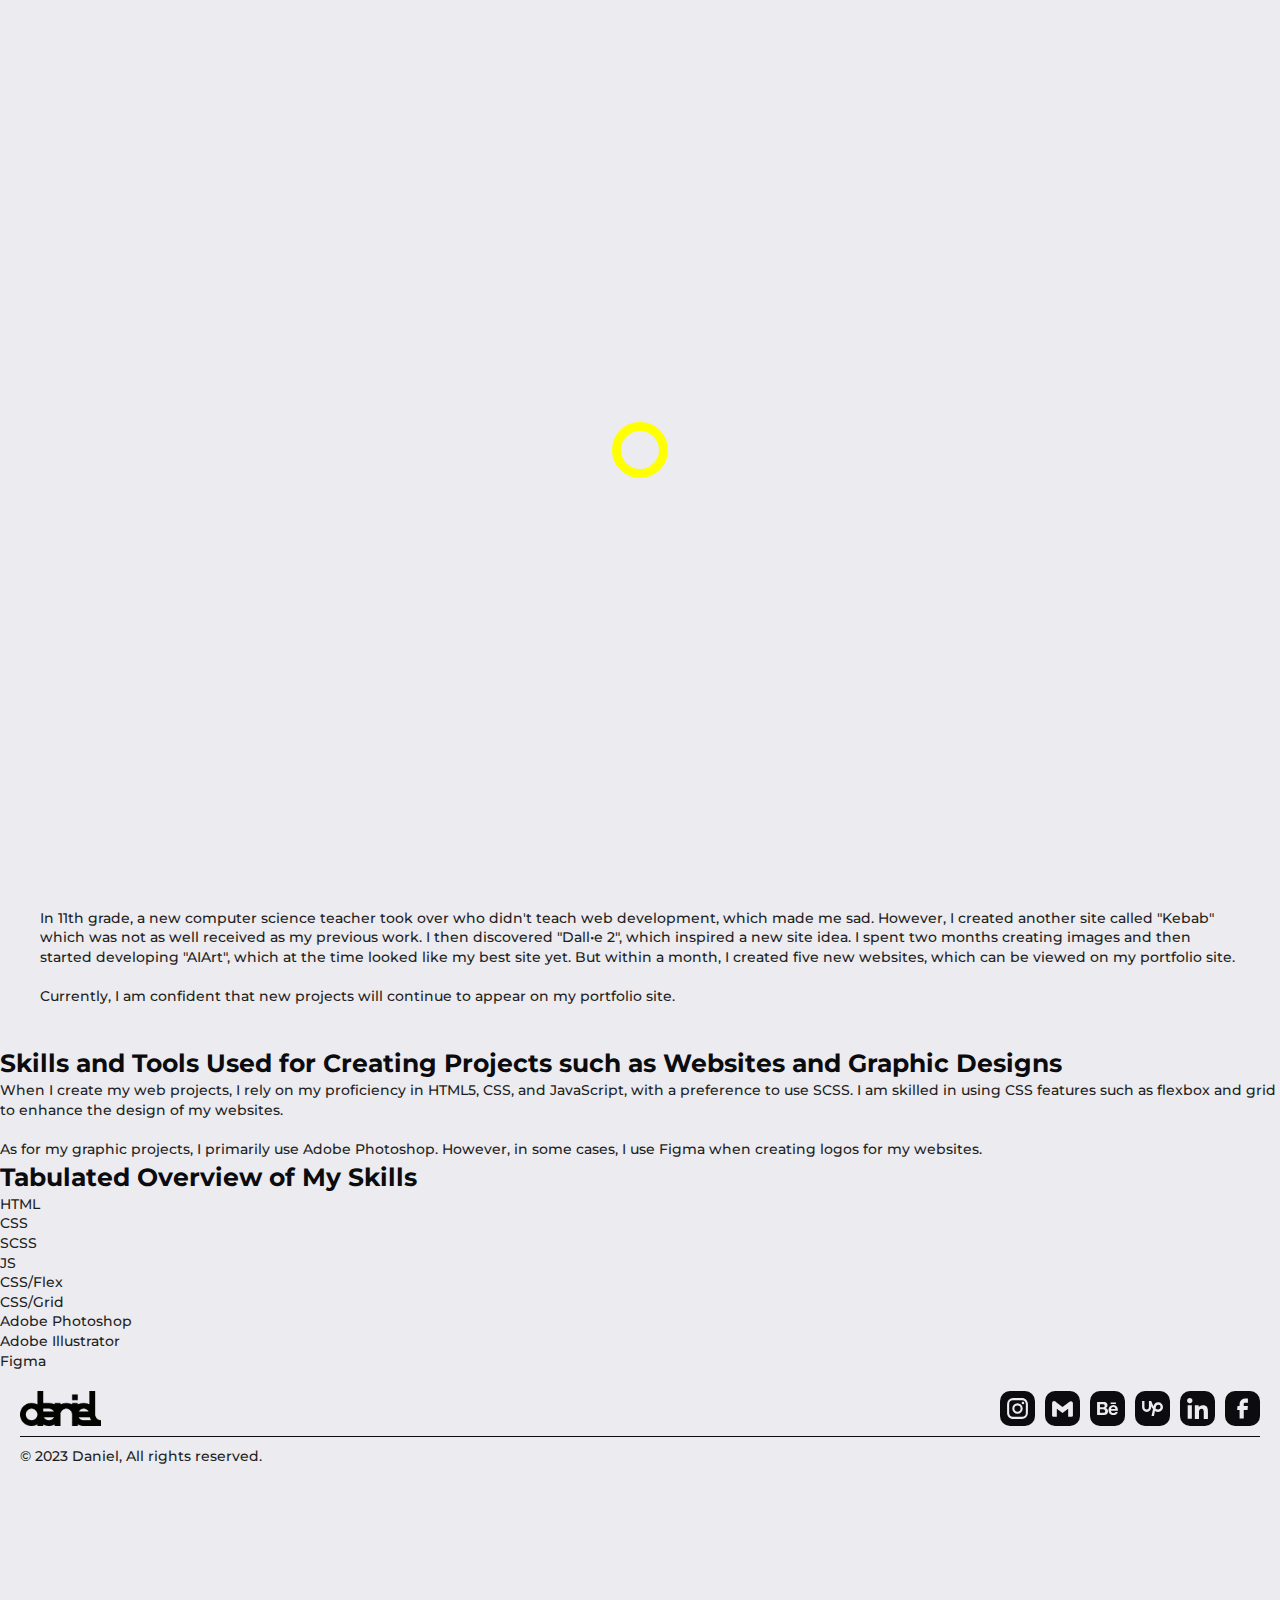
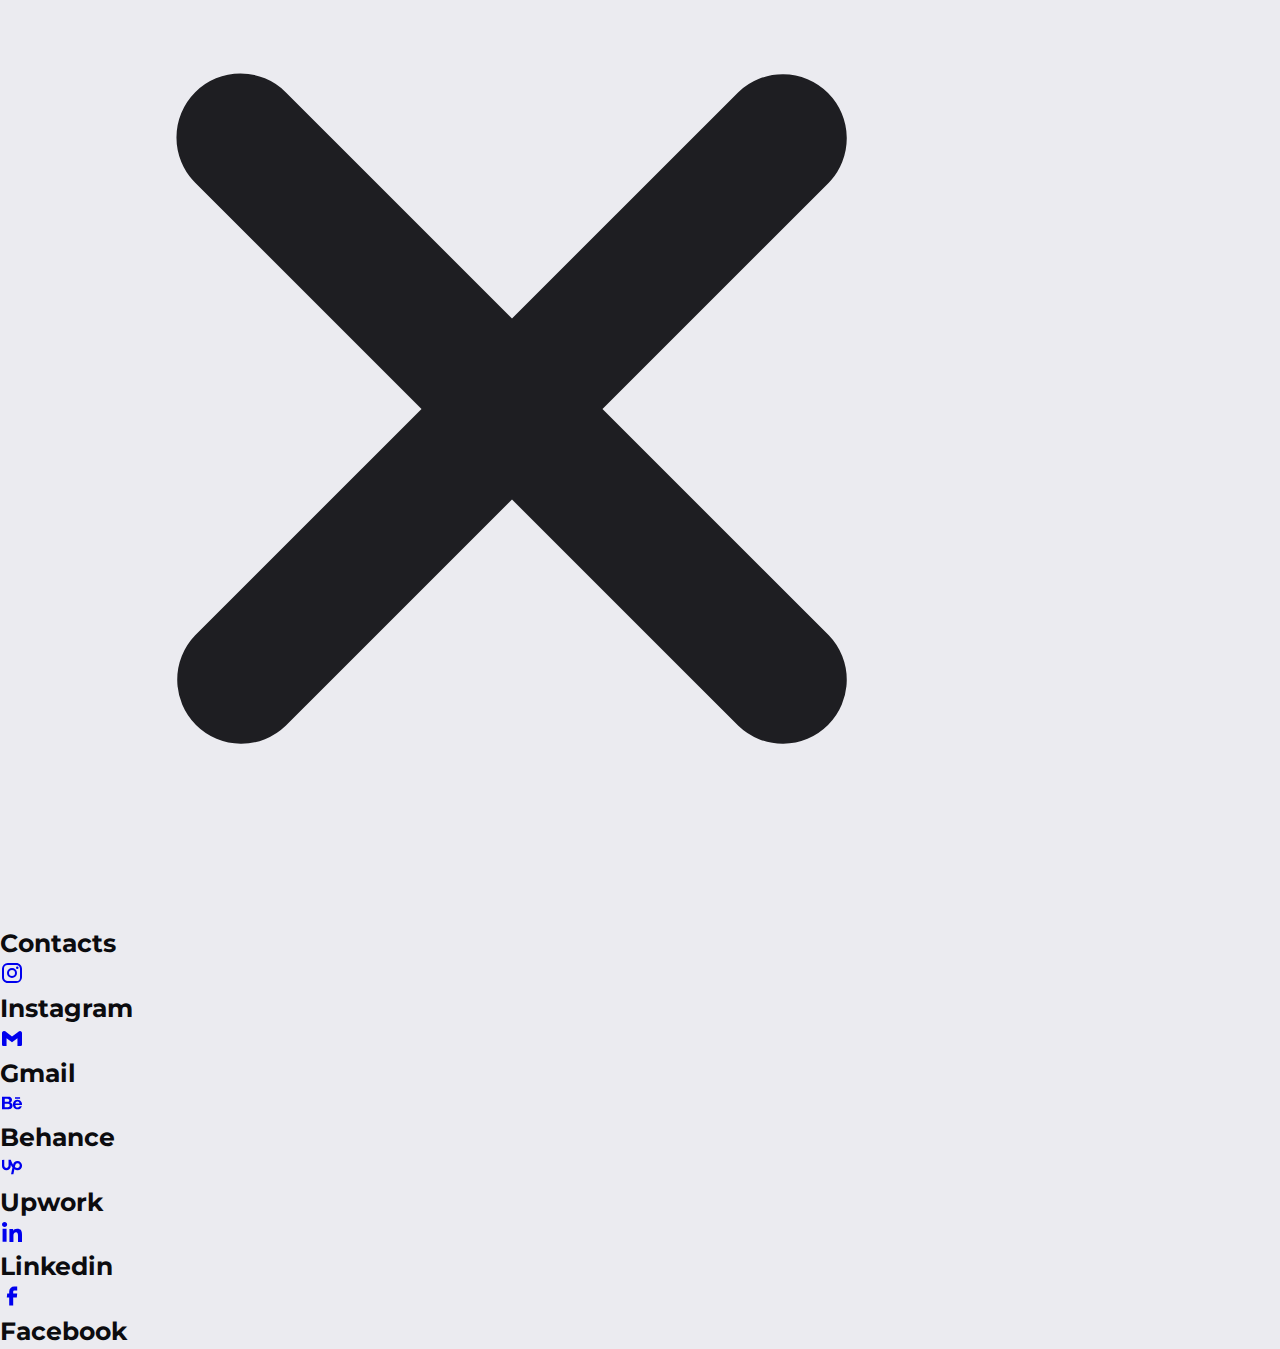
<file: index.html>
<!DOCTYPE html>
<html lang="en">

<head>
   <meta charset="UTF-8">
   <meta http-equiv="X-UA-Compatible" content="IE=edge">
   <!-- adapted -->
   <meta name="viewport" content="width=device-width, initial-scale=1.0, maximum-scale=1.0, user-scalable=no" />
   <!-- logo web site -->
   <link rel="icon" href="img/logos/daniel-mini-logo.png" sizes="any">
   <link rel="icon" href="img/logos/daniel-mini-logo.png" type="img/svg+xml">
   <meta name="theme-color" content="#0c0c0f">
   <meta name="keywords"
      content="art , illustrations , graphic designer , graphic , vintage , web , dev , frontend , portofolio ">
   <meta name="description"
      content="On this site you will find many projects of front end and graphic developer Diacon Daniel. You will also be able to read his story about how he became a front end developer.">
   <meta name="author" content="Diacon Daniel">
   <!-- og -->
   <meta name="og:site_name" content="Daniel's portfolio">
   <meta name="og:type" content="website">
   <meta propert="og:title" content="Daniel's portfolio">
   <meta name="og:description"
      content="On this site you will find many projects of front end and graphic developer Diacon Daniel. You will also be able to read his story about how he became a front end developer.">
   <meta name="og:site_name" content="Daniel's portfolio">
   <meta name="og:type" content="website">
   <meta name="og:image" content="img/logos/first-bg.jpg">
   <meta name="twitter:card" content="summary_large_image">
   <meta name="twitter:title" content="Daniel's portfolio">
   <meta name="twitter:description"
      content="On this site you will find many projects of front end and graphic developer Diacon Daniel. You will also be able to read his story about how he became a front end developer.">
   <meta name="twitter:image:src" content="img/logos/first-bg.jpg">
   <!-- style css -->
   <link rel="stylesheet" href="css/style.css">
   <!-- javascript code -->
   <script defer src="js/script.js"></script>
   <script defer src="js/settings.js"></script>
   <title>Daniel's portfolio</title>
</head>

<body>
   <div class="wrapper">

      <!-- loading page -->
      <div class="loader" id="loader">
         <div class="spinner"></div>
      </div>
      <!--header-->
      <header class="header" id="navbar">
         <div class="container">
            <div class="header__body">
               <div class="header__logo-wrapper">
                  <div class="header__logo">
                     <img src="img/logos/daniel-logo.png" alt="">
                  </div>
               </div>
               <div class="header__menu menu">
                  <!-- burger  -->
                  <button type="button" id="burger" class="menu__burger">
                     <svg class="menu__burger-icon menu__burger-icon-one" xmlns="http://www.w3.org/2000/svg" width="16"
                        height="16" viewBox="0 0 16 16">
                        <path fill="none" stroke="currentColor" stroke-linecap="round" stroke-linejoin="round"
                           stroke-width="1.5" d="M2.75 12.25h10.5m-10.5-4h10.5m-10.5-4h10.5" />
                     </svg>
                     <svg class="menu__burger-icon menu__burger-icon-two" xmlns="http://www.w3.org/2000/svg" width="24"
                        height="24" viewBox="0 0 24 24">
                        <path fill="currentColor"
                           d="M18.3 5.71a.996.996 0 0 0-1.41 0L12 10.59L7.11 5.7A.996.996 0 1 0 5.7 7.11L10.59 12L5.7 16.89a.996.996 0 1 0 1.41 1.41L12 13.41l4.89 4.89a.996.996 0 1 0 1.41-1.41L13.41 12l4.89-4.89c.38-.38.38-1.02 0-1.4z" />
                     </svg>
                  </button>
                  <!-- navigation -->
                  <nav class="menu__body" id="menu">
                     <ul class="menu__list">
                        <li class="menu__item">
                           <a href="index.html" class="menu__link">Home</a>
                        </li>
                        <li class="menu__item">
                           <a href="#about" class="menu__link">About Me</a>
                        </li>
                        <li class="menu__item">
                           <button class="menu__link btn">Contacts</button>
                        </li>
                        <li class="menu__item sub-menu" id="submenu">
                           <p class="menu__link sub-menu__btn" id="dropdown">
                              Portofolio
                              <svg class="sub-menu__arrow" xmlns="http://www.w3.org/2000/svg" width="24" height="24"
                                 viewBox="0 0 24 24">
                                 <path fill="currentColor"
                                    d="M11.7 15.3q-.475.475-1.087.213T10 14.575v-5.15q0-.675.613-.938T11.7 8.7l2.6 2.6q.15.15.225.325T14.6 12q0 .2-.075.375t-.225.325l-2.6 2.6Z" />
                              </svg>
                           </p>
                           <ul class="sub-menu__list" id="dropdownMenu">
                              <li class="sub-menu__item">
                                 <a href="graphic-design.html" class="sub-menu__link">Graphic Design Projects</a>
                              </li>
                              <li class="sub-menu__item">
                                 <a href="web-projects.html" class="sub-menu__link">Web Development Projects</a>
                              </li>
                           </ul>
                        </li>
                     </ul>
                  </nav>
                  <!-- settings page -->
                  <button id="dark-mode-toggle" class="menu__mode">
                     <svg class="menu__dark-icon menu__dark-icon-two" xmlns="http://www.w3.org/2000/svg" width="24"
                        height="24" viewBox="0 0 256 256">
                        <path fill="currentColor"
                           d="M235.54 150.21a104.84 104.84 0 0 1-37 52.91A104 104 0 0 1 32 120a103.09 103.09 0 0 1 20.88-62.52a104.84 104.84 0 0 1 52.91-37a8 8 0 0 1 10 10a88.08 88.08 0 0 0 109.8 109.8a8 8 0 0 1 10 10Z" />
                     </svg>
                     <svg class="menu__dark-icon menu__dark-icon-one" xmlns="http://www.w3.org/2000/svg" width="24"
                        height="24" viewBox="0 0 256 256">
                        <path fill="currentColor"
                           d="M120 40v-8a8 8 0 0 1 16 0v8a8 8 0 0 1-16 0Zm8 24a64 64 0 1 0 64 64a64.07 64.07 0 0 0-64-64Zm-69.66 5.66a8 8 0 0 0 11.32-11.32l-8-8a8 8 0 0 0-11.32 11.32Zm0 116.68l-8 8a8 8 0 0 0 11.32 11.32l8-8a8 8 0 0 0-11.32-11.32ZM192 72a8 8 0 0 0 5.66-2.34l8-8a8 8 0 0 0-11.32-11.32l-8 8A8 8 0 0 0 192 72Zm5.66 114.34a8 8 0 0 0-11.32 11.32l8 8a8 8 0 0 0 11.32-11.32ZM40 120h-8a8 8 0 0 0 0 16h8a8 8 0 0 0 0-16Zm88 88a8 8 0 0 0-8 8v8a8 8 0 0 0 16 0v-8a8 8 0 0 0-8-8Zm96-88h-8a8 8 0 0 0 0 16h8a8 8 0 0 0 0-16Z" />
                     </svg>
                  </button>
               </div>
            </div>
         </div>
      </header>


      <!--main-->

      <main class="main">
         <section class="about" id="about">
            <div class="container">
               <div class="about__body">
                  <h1 class="about__title title">Hi, I'm Daniel and I'm a front-end developer and graphic designer.</h1>
                  <p class="about__me text">
                     This website is created to share my experience as a web developer and the projects I have
                     developed. Here you can find details about how I became a web developer and see my portfolio of
                     projects. In addition, on the site you can find information about the technologies and tools that
                     i used to develop these projects. If you have any questions or need help developing your personal
                     website, feel free to <span class="about__span btn">contact me</span>.
                  </p>
                  <a href="#story" class="about__my-story">My story</a>
               </div>
            </div>
         </section>

         <article class="article" id="story">
            <div class="container">
               <div class="article__body">
                  <div class="article__title main-title title">My story how I became a Frontend Developer</div>
                  <div class="article__text">
                     At the end of 9th grade, when I was 16, I went on vacation and started thinking about my future
                     career
                     aspirations. I always wanted to be an engineer, an interior designer or an electrician, but none of
                     these fields interested me. In the summer of 2020, there was a lot of talk about programming, so I
                     decided to give it a try. At the time, I didn't know much about what a programmer does, but after
                     some
                     research, I found that Python was a good language to start with. For a month, I was learning
                     Python.
                     <br>
                     <br>
                     When the new school year started, I started studying website creation in my computer science class.
                     I
                     found this field interesting, but I was unprepared when I had a test. After analyzing the test, I
                     was
                     able to complete it in 30 minutes and was surprised to receive a maximum score. This motivated me
                     to
                     continue learning programming.
                     <br>
                     <br>
                     My computer science teacher changed halfway through the school year and the new teacher was only 19
                     years old. Although he taught well, I felt we were not learning much at a higher level. As the
                     school
                     year came to an end, I decided to dedicate all my free time to programming. However, I eventually
                     experienced emotional exhaustion and decided to take a break.
                     <br>
                     <br>
                     In the middle of the summer, I resumed intensive programming and English studies for the next two
                     months. I created my first website, "WebD", and my computer science teacher was impressed. He
                     suggested that I pursue a career as a front-end developer.
                     <br>
                     <br>
                     In 11th grade, a new computer science teacher took over who didn't teach web development, which
                     made
                     me sad. However, I created another site called "Kebab" which was not as well received as my
                     previous
                     work. I then discovered "Dall•e 2", which inspired a new site idea. I spent two months creating
                     images
                     and then started developing "AIArt", which at the time looked like my best site yet. But within a
                     month, I created five new websites, which can be viewed on my portfolio site.
                     <br>
                     <br>
                     Currently, I am confident that new projects will continue to appear on my portfolio site.
                  </div>
               </div>
            </div>
         </article>

         <article class="skills">
            <div class="container">
               <div class="skills__body">
                  <div class="skills__title title">
                     Skills and Tools Used for Creating Projects such as Websites and Graphic Designs
                  </div>
                  <div class="skills__text">
                     When I create my web projects, I rely on my proficiency in HTML5, CSS, and JavaScript,
                     with a
                     preference to use SCSS. I am skilled in using CSS features such as flexbox and grid to
                     enhance
                     the
                     design of my websites.
                     <br>
                     <br>
                     As for my graphic projects, I primarily use Adobe Photoshop. However, in some cases, I use
                     Figma
                     when
                     creating logos for my websites.
                  </div>
               </div>
            </div>
         </article>
         <section class="skills">
            <div class="container">
               <div class="skills__body">
                  <div class="skills__title title">Tabulated Overview of My Skills</div>
                  <div class="skills__grid">
                     <div class="skills__item">
                        <div class="skills__tool">HTML</div>
                        <div style="--width-progress:70%;" class="skills__progress-bar"></div>
                     </div>
                     <div class="skills__item">
                        <div class="skills__tool">CSS</div>
                        <div style="--width-progress:65%;" class="skills__progress-bar"></div>
                     </div>
                     <div class="skills__item">
                        <div class="skills__tool">SCSS</div>
                        <div style="--width-progress:54%;" class="skills__progress-bar"></div>
                     </div>
                     <div class="skills__item">
                        <div class="skills__tool">JS</div>
                        <div style="--width-progress:10%;" class="skills__progress-bar"></div>
                     </div>
                     <div class="skills__item">
                        <div class="skills__tool">CSS/Flex</div>
                        <div style="--width-progress:90%;" class="skills__progress-bar"></div>
                     </div>
                     <div class="skills__item">
                        <div class="skills__tool">CSS/Grid</div>
                        <div style="--width-progress:70%;" class="skills__progress-bar"></div>
                     </div>
                     <div class="skills__item">
                        <div class="skills__tool">Adobe Photoshop</div>
                        <div style="--width-progress:20%;" class="skills__progress-bar"></div>
                     </div>
                     <div class="skills__item">
                        <div class="skills__tool">Adobe Illustrator</div>
                        <div style="--width-progress:5%;" class="skills__progress-bar"></div>
                     </div>
                     <div class="skills__item">
                        <div class="skills__tool">Figma</div>
                        <div style="--width-progress:70%;" class="skills__progress-bar"></div>
                     </div>
                  </div>
               </div>
            </div>
         </section>
      </main>

      <!-- footer -->
      <footer class="footer" id="contact">
         <div class="container">
            <div class="footer__links">

               <div class="footer__logo">
                  <img src="img/logos/daniel-logo.png" alt="">
               </div>

               <div class="footer__networks">
                  <a class="footer__link" href="https://www.instagram.com/daniel.diacon.work/">
                     <svg class="footer__icon" xmlns="http://www.w3.org/2000/svg" width="24" height="24"
                        viewBox="0 0 24 24">
                        <path fill="currentColor"
                           d="M7.8 2h8.4C19.4 2 22 4.6 22 7.8v8.4a5.8 5.8 0 0 1-5.8 5.8H7.8C4.6 22 2 19.4 2 16.2V7.8A5.8 5.8 0 0 1 7.8 2m-.2 2A3.6 3.6 0 0 0 4 7.6v8.8C4 18.39 5.61 20 7.6 20h8.8a3.6 3.6 0 0 0 3.6-3.6V7.6C20 5.61 18.39 4 16.4 4H7.6m9.65 1.5a1.25 1.25 0 0 1 1.25 1.25A1.25 1.25 0 0 1 17.25 8A1.25 1.25 0 0 1 16 6.75a1.25 1.25 0 0 1 1.25-1.25M12 7a5 5 0 0 1 5 5a5 5 0 0 1-5 5a5 5 0 0 1-5-5a5 5 0 0 1 5-5m0 2a3 3 0 0 0-3 3a3 3 0 0 0 3 3a3 3 0 0 0 3-3a3 3 0 0 0-3-3Z" />
                     </svg>
                  </a>
                  <a class="footer__link" href="mailta:daniel.diacon.work@gmail.com">
                     <svg class="footer__icon" xmlns="http://www.w3.org/2000/svg" width="24" height="24"
                        viewBox="0 0 24 24">
                        <path fill="currentColor"
                           d="m18.73 5.41l-1.28 1L12 10.46L6.55 6.37l-1.28-1A2 2 0 0 0 2 7.05v11.59A1.36 1.36 0 0 0 3.36 20h3.19v-7.72L12 16.37l5.45-4.09V20h3.19A1.36 1.36 0 0 0 22 18.64V7.05a2 2 0 0 0-3.27-1.64z" />
                     </svg>
                  </a>
                  <a class="footer__link" href="https://www.behance.net/danieldiacon">
                     <svg class="footer__icon" xmlns="http://www.w3.org/2000/svg" width="24" height="24"
                        viewBox="0 0 24 24">
                        <path fill="currentColor"
                           d="M20.07 6.35H15v1.41h5.09ZM19 16.05a2.23 2.23 0 0 1-1.3.37a2.23 2.23 0 0 1-1.7-.54a2.49 2.49 0 0 1-.62-1.76H22a6.47 6.47 0 0 0-.17-2a5.08 5.08 0 0 0-.8-1.73a4.17 4.17 0 0 0-1.42-1.21a4.37 4.37 0 0 0-2-.45a4.88 4.88 0 0 0-1.9.37a4.51 4.51 0 0 0-1.47 1a4.4 4.4 0 0 0-.95 1.52a5.4 5.4 0 0 0-.33 1.91a5.52 5.52 0 0 0 .32 1.94a4.46 4.46 0 0 0 .88 1.53a4 4 0 0 0 1.46 1a5.2 5.2 0 0 0 1.94.34a4.77 4.77 0 0 0 2.64-.7a4.21 4.21 0 0 0 1.63-2.35h-2.21a1.54 1.54 0 0 1-.62.76Zm-3.43-4.12a1.87 1.87 0 0 1 1-1.14a2.28 2.28 0 0 1 1-.2a1.73 1.73 0 0 1 1.36.49a2.91 2.91 0 0 1 .63 1.45h-4.15a3 3 0 0 1 .11-.6Zm-5.29-.48a3.06 3.06 0 0 0 1.28-1a2.72 2.72 0 0 0 .43-1.58a3.28 3.28 0 0 0-.29-1.48a2.4 2.4 0 0 0-.82-1a3.24 3.24 0 0 0-1.27-.52a7.54 7.54 0 0 0-1.64-.16H2v12.58h6.1a6.55 6.55 0 0 0 1.65-.21a4.55 4.55 0 0 0 1.43-.65a3.13 3.13 0 0 0 1-1.14a3.41 3.41 0 0 0 .37-1.65a3.47 3.47 0 0 0-.57-2a3 3 0 0 0-1.75-1.19ZM4.77 7.86h2.59a4.17 4.17 0 0 1 .71.06a1.64 1.64 0 0 1 .61.22a1.05 1.05 0 0 1 .42.44a1.42 1.42 0 0 1 .16.72a1.36 1.36 0 0 1-.47 1.15a2 2 0 0 1-1.22.35h-2.8Zm4.84 7.44a1.28 1.28 0 0 1-.45.5a2 2 0 0 1-.65.26a3.33 3.33 0 0 1-.78.08h-3v-3.45h3a2.4 2.4 0 0 1 1.45.41a1.65 1.65 0 0 1 .54 1.39a1.77 1.77 0 0 1-.11.81Z" />
                     </svg>
                  </a>
                  <a class="footer__link" href="https://www.upwork.com/freelancers/~011c5907851f869e93?viewMode=1&s=1110580755057594368">
                     <svg class="footer__icon" xmlns="http://www.w3.org/2000/svg" width="24" height="24"
                        viewBox="0 0 24 24">
                        <path fill="currentColor"
                           d="M17.47 6.07a4.54 4.54 0 0 0-4.38 3.69a19.9 19.9 0 0 1-2.28-4.9H8.55v6a2.14 2.14 0 1 1-4.28 0v-6L2 4.91v6a4.4 4.4 0 1 0 8.8-.05v-1a20.55 20.55 0 0 0 1.65 2.7l-1.38 6.61h2.32l1-4.81a5.61 5.61 0 0 0 3.11.89a4.57 4.57 0 0 0 0-9.14zm0 6.83a4.09 4.09 0 0 1-2.55-1l.23-.91v-.05c.16-1 .66-2.6 2.35-2.6a2.25 2.25 0 0 1 2.27 2.24a2.41 2.41 0 0 1-2.27 2.32z" />
                     </svg>
                  </a>
                  <a class="footer__link" href="https://www.linkedin.com/in/daniel-diacon-72b421264/">
                     <svg class="footer__icon" xmlns="http://www.w3.org/2000/svg" width="24" height="24"
                        viewBox="0 0 24 24">
                        <path fill="currentColor" fill-rule="evenodd"
                           d="M9.429 8.969h3.714v1.85c.535-1.064 1.907-2.02 3.968-2.02c3.951 0 4.889 2.118 4.889 6.004V22h-4v-6.312c0-2.213-.535-3.461-1.897-3.461c-1.889 0-2.674 1.345-2.674 3.46V22h-4V8.969ZM2.57 21.83h4V8.799h-4V21.83ZM7.143 4.55a2.53 2.53 0 0 1-.753 1.802a2.573 2.573 0 0 1-1.82.748a2.59 2.59 0 0 1-1.818-.747A2.548 2.548 0 0 1 2 4.55c0-.677.27-1.325.753-1.803A2.583 2.583 0 0 1 4.571 2c.682 0 1.336.269 1.819.747c.482.478.753 1.126.753 1.803Z"
                           clip-rule="evenodd" />
                     </svg>
                  </a>
                  <a class="footer__link"
                     href="https://www.facebook.com/profile.php?id=100090389288908&mibextid=ZbWKwL">
                     <svg class="footer__icon" xmlns="http://www.w3.org/2000/svg" width="24" height="24"
                        viewBox="0 0 24 24">
                        <path fill="currentColor"
                           d="M9.198 21.5h4v-8.01h3.604l.396-3.98h-4V7.5a1 1 0 0 1 1-1h3v-4h-3a5 5 0 0 0-5 5v2.01h-2l-.396 3.98h2.396v8.01Z" />
                     </svg>
                  </a>
               </div>
            </div>
            <div class="footer__copy text">
               © 2023 Daniel, All rights reserved.
            </div>
         </div>
      </footer>
   </div>
   <div class="popup">
      <div class="inner">
         <svg class="close" xmlns="http://www.w3.org/2000/svg" width="1024" height="1024" viewBox="0 0 1024 1024">
            <path fill="currentColor"
               d="M195.2 195.2a64 64 0 0 1 90.496 0L512 421.504L738.304 195.2a64 64 0 0 1 90.496 90.496L602.496 512L828.8 738.304a64 64 0 0 1-90.496 90.496L512 602.496L285.696 828.8a64 64 0 0 1-90.496-90.496L421.504 512L195.2 285.696a64 64 0 0 1 0-90.496z" />
         </svg>
         <div class="popup__title title">Contacts</div>
         <div class="popup__networks">
            <a class="popup__link instagram" href="https://www.instagram.com/daniel.diacon.work/">
               <svg class="popup__icon" xmlns="http://www.w3.org/2000/svg" width="24" height="24" viewBox="0 0 24 24">
                  <path fill="currentColor"
                     d="M7.8 2h8.4C19.4 2 22 4.6 22 7.8v8.4a5.8 5.8 0 0 1-5.8 5.8H7.8C4.6 22 2 19.4 2 16.2V7.8A5.8 5.8 0 0 1 7.8 2m-.2 2A3.6 3.6 0 0 0 4 7.6v8.8C4 18.39 5.61 20 7.6 20h8.8a3.6 3.6 0 0 0 3.6-3.6V7.6C20 5.61 18.39 4 16.4 4H7.6m9.65 1.5a1.25 1.25 0 0 1 1.25 1.25A1.25 1.25 0 0 1 17.25 8A1.25 1.25 0 0 1 16 6.75a1.25 1.25 0 0 1 1.25-1.25M12 7a5 5 0 0 1 5 5a5 5 0 0 1-5 5a5 5 0 0 1-5-5a5 5 0 0 1 5-5m0 2a3 3 0 0 0-3 3a3 3 0 0 0 3 3a3 3 0 0 0 3-3a3 3 0 0 0-3-3Z" />
               </svg>
               <div class="popup__social title">Instagram</div>
            </a>
            <a class="popup__link gmail" href="mailta:daniel.diacon.work@gmail.com">
               <svg class="popup__icon" xmlns="http://www.w3.org/2000/svg" width="24" height="24" viewBox="0 0 24 24">
                  <path fill="currentColor"
                     d="m18.73 5.41l-1.28 1L12 10.46L6.55 6.37l-1.28-1A2 2 0 0 0 2 7.05v11.59A1.36 1.36 0 0 0 3.36 20h3.19v-7.72L12 16.37l5.45-4.09V20h3.19A1.36 1.36 0 0 0 22 18.64V7.05a2 2 0 0 0-3.27-1.64z" />
               </svg>
               <div class="popup__social title">Gmail</div>
            </a>
            <a class="popup__link behance" href="https://www.behance.net/danieldiacon">
               <svg class="popup__icon" xmlns="http://www.w3.org/2000/svg" width="24" height="24" viewBox="0 0 24 24">
                  <path fill="currentColor"
                     d="M20.07 6.35H15v1.41h5.09ZM19 16.05a2.23 2.23 0 0 1-1.3.37a2.23 2.23 0 0 1-1.7-.54a2.49 2.49 0 0 1-.62-1.76H22a6.47 6.47 0 0 0-.17-2a5.08 5.08 0 0 0-.8-1.73a4.17 4.17 0 0 0-1.42-1.21a4.37 4.37 0 0 0-2-.45a4.88 4.88 0 0 0-1.9.37a4.51 4.51 0 0 0-1.47 1a4.4 4.4 0 0 0-.95 1.52a5.4 5.4 0 0 0-.33 1.91a5.52 5.52 0 0 0 .32 1.94a4.46 4.46 0 0 0 .88 1.53a4 4 0 0 0 1.46 1a5.2 5.2 0 0 0 1.94.34a4.77 4.77 0 0 0 2.64-.7a4.21 4.21 0 0 0 1.63-2.35h-2.21a1.54 1.54 0 0 1-.62.76Zm-3.43-4.12a1.87 1.87 0 0 1 1-1.14a2.28 2.28 0 0 1 1-.2a1.73 1.73 0 0 1 1.36.49a2.91 2.91 0 0 1 .63 1.45h-4.15a3 3 0 0 1 .11-.6Zm-5.29-.48a3.06 3.06 0 0 0 1.28-1a2.72 2.72 0 0 0 .43-1.58a3.28 3.28 0 0 0-.29-1.48a2.4 2.4 0 0 0-.82-1a3.24 3.24 0 0 0-1.27-.52a7.54 7.54 0 0 0-1.64-.16H2v12.58h6.1a6.55 6.55 0 0 0 1.65-.21a4.55 4.55 0 0 0 1.43-.65a3.13 3.13 0 0 0 1-1.14a3.41 3.41 0 0 0 .37-1.65a3.47 3.47 0 0 0-.57-2a3 3 0 0 0-1.75-1.19ZM4.77 7.86h2.59a4.17 4.17 0 0 1 .71.06a1.64 1.64 0 0 1 .61.22a1.05 1.05 0 0 1 .42.44a1.42 1.42 0 0 1 .16.72a1.36 1.36 0 0 1-.47 1.15a2 2 0 0 1-1.22.35h-2.8Zm4.84 7.44a1.28 1.28 0 0 1-.45.5a2 2 0 0 1-.65.26a3.33 3.33 0 0 1-.78.08h-3v-3.45h3a2.4 2.4 0 0 1 1.45.41a1.65 1.65 0 0 1 .54 1.39a1.77 1.77 0 0 1-.11.81Z" />
               </svg>
               <div class="popup__social title">Behance</div>
            </a>
            <a class="popup__link upwork" href="https://www.upwork.com/freelancers/~011c5907851f869e93?viewMode=1&s=1110580755057594368">
               <svg class="popup__icon" xmlns="http://www.w3.org/2000/svg" width="24" height="24" viewBox="0 0 24 24">
                  <path fill="currentColor"
                     d="M17.47 6.07a4.54 4.54 0 0 0-4.38 3.69a19.9 19.9 0 0 1-2.28-4.9H8.55v6a2.14 2.14 0 1 1-4.28 0v-6L2 4.91v6a4.4 4.4 0 1 0 8.8-.05v-1a20.55 20.55 0 0 0 1.65 2.7l-1.38 6.61h2.32l1-4.81a5.61 5.61 0 0 0 3.11.89a4.57 4.57 0 0 0 0-9.14zm0 6.83a4.09 4.09 0 0 1-2.55-1l.23-.91v-.05c.16-1 .66-2.6 2.35-2.6a2.25 2.25 0 0 1 2.27 2.24a2.41 2.41 0 0 1-2.27 2.32z" />
               </svg>
               <div class="popup__social title">Upwork</div>
            </a>
            <a class="popup__link linkedin" href="https://www.linkedin.com/in/daniel-diacon-72b421264/">
               <svg class="popup__icon" xmlns="http://www.w3.org/2000/svg" width="24" height="24" viewBox="0 0 24 24">
                  <path fill="currentColor" fill-rule="evenodd"
                     d="M9.429 8.969h3.714v1.85c.535-1.064 1.907-2.02 3.968-2.02c3.951 0 4.889 2.118 4.889 6.004V22h-4v-6.312c0-2.213-.535-3.461-1.897-3.461c-1.889 0-2.674 1.345-2.674 3.46V22h-4V8.969ZM2.57 21.83h4V8.799h-4V21.83ZM7.143 4.55a2.53 2.53 0 0 1-.753 1.802a2.573 2.573 0 0 1-1.82.748a2.59 2.59 0 0 1-1.818-.747A2.548 2.548 0 0 1 2 4.55c0-.677.27-1.325.753-1.803A2.583 2.583 0 0 1 4.571 2c.682 0 1.336.269 1.819.747c.482.478.753 1.126.753 1.803Z"
                     clip-rule="evenodd" />
               </svg>
               <div class="popup__social title">Linkedin</div>
            </a>
            <a class="popup__link facebook"
               href="https://www.facebook.com/profile.php?id=100090389288908&mibextid=ZbWKwL">
               <svg class="popup__icon" xmlns="http://www.w3.org/2000/svg" width="24" height="24" viewBox="0 0 24 24">
                  <path fill="currentColor"
                     d="M9.198 21.5h4v-8.01h3.604l.396-3.98h-4V7.5a1 1 0 0 1 1-1h3v-4h-3a5 5 0 0 0-5 5v2.01h-2l-.396 3.98h2.396v8.01Z" />
               </svg>
               <div class="popup__social title">Facebook</div>
            </a>
         </div>
      </div>
   </div>

</body>

</html>
</file>
<file: css/style.css>
@import url("https://fonts.googleapis.com/css2?family=Montserrat:wght@500;600;700;800;900&display=swap");
:root {
  --mainColor: #ffff00;
  --black-primary: #0c0c0f;
  --black-secondly: #1e1e22;
  --white-primary: #ebebf0;
  --white-secondly: #cbcad0;
  --white-not-change: #ebebf0;
  --v-black-not-change: #1e1e22;
  --filter:brightness(1%);
}

.darkmode {
  --black-primary: #ebebf0;
  --black-secondly: #cacacf;
  --white-primary: #0c0c0f;
  --white-secondly: #1a1a1b;
  --white-not-change: #ebebf0;
  --black-not-change: #1e1e22;
  --filter: grayscale(100%);
}

* {
  padding: 0;
  margin: 0;
  border: 0;
}

*, *:before, *:after {
  box-sizing: border-box;
}

:focus, :active {
  outline: none;
}

a:focus, a:active {
  outline: none;
}

input, textarea, button, select, a {
  -webkit-tap-highlight-color: rgba(0, 0, 0, 0);
}

nav, footer, header, aside {
  display: block;
}

html, body {
  height: 100%;
  width: 100%;
  font-size: 100%;
  line-height: 1;
  font-size: 14px;
  -ms-text-size-adjust: 100%;
  -moz-text-size-adjust: 100%;
  -webkit-text-size-adjust: 100%;
}

input, button, textarea {
  font-family: inherit;
  background: transparent;
}

input::-ms-clear {
  display: none;
}

button {
  cursor: pointer;
}

button::-moz-focus-inner {
  padding: 0;
  border: 0;
}

a, a:visited {
  text-decoration: none;
}

a:hover {
  text-decoration: none;
}

ul li {
  list-style: none;
}

img {
  vertical-align: top;
}

h1, h2, h3, h4, h5, h6 {
  font-size: inherit;
  font-weight: inherit;
}

html {
  scroll-behavior: smooth;
  scroll-padding: 10px;
}

body {
  transition: 0.2s;
  background: var(--white-primary);
  color: var(--black-secondly);
  line-height: 1.4;
  caret-color: var(--mainColor);
  font-family: "Montserrat", sans-serif;
  font-size: 14px;
  font-weight: 500;
}
.lock body {
  overflow: hidden;
  touch-action: none;
}

.wrapper {
  min-height: 100%;
  display: flex;
  flex-direction: column;
  overflow: hidden;
}

.container {
  max-width: 1450px;
  margin: 0 auto;
}
.container > * {
  min-width: 0;
}

main {
  padding-top: 70px;
  flex: 1 1 auto;
}

.title {
  color: var(--black-primary);
  font-size: 25px;
  font-weight: 700;
}

.text {
  color: var(--black-secondly);
}

@media only screen and (max-width: 767.98px) {
  ::-webkit-scrollbar {
    display: none;
  }
}
::-webkit-scrollbar {
  background-color: var(--white-primary);
  width: 16px;
}

::-webkit-scrollbar-track {
  background-color: var(--white-primary);
}

::-webkit-scrollbar-thumb {
  background-color: #a0a0a5;
  border-radius: 16px;
  border: 4px solid var(--white-primary);
}

::-webkit-scrollbar-thumb:hover {
  background-color: #76767a;
}

::-webkit-scrollbar-thumb:active {
  background-color: var(--black-secondly);
}

::-webkit-scrollbar-button {
  display: none;
}

::-moz-selection {
  color: var(--white-secondly);
  background: var(--black-secondly);
}

::selection {
  color: var(--white-secondly);
  background: var(--black-secondly);
}

.loader {
  z-index: 200;
  position: absolute;
  width: 100%;
  height: 100vh;
  background: var(--white-primary);
  transition: 0.5s;
  display: flex;
  justify-content: center;
  align-items: center;
}

.spinner {
  width: 56px;
  height: 56px;
  border-radius: 50%;
  border: 9px solid var(--mainColor);
  animation: spinner-bulqg1 0.8s infinite linear alternate, spinner-oaa3wk 1.6s infinite linear;
}

@keyframes spinner-bulqg1 {
  0% {
    -webkit-clip-path: polygon(50% 50%, 0 0, 50% 0%, 50% 0%, 50% 0%, 50% 0%, 50% 0%);
            clip-path: polygon(50% 50%, 0 0, 50% 0%, 50% 0%, 50% 0%, 50% 0%, 50% 0%);
  }
  12.5% {
    -webkit-clip-path: polygon(50% 50%, 0 0, 50% 0%, 100% 0%, 100% 0%, 100% 0%, 100% 0%);
            clip-path: polygon(50% 50%, 0 0, 50% 0%, 100% 0%, 100% 0%, 100% 0%, 100% 0%);
  }
  25% {
    -webkit-clip-path: polygon(50% 50%, 0 0, 50% 0%, 100% 0%, 100% 100%, 100% 100%, 100% 100%);
            clip-path: polygon(50% 50%, 0 0, 50% 0%, 100% 0%, 100% 100%, 100% 100%, 100% 100%);
  }
  50% {
    -webkit-clip-path: polygon(50% 50%, 0 0, 50% 0%, 100% 0%, 100% 100%, 50% 100%, 0% 100%);
            clip-path: polygon(50% 50%, 0 0, 50% 0%, 100% 0%, 100% 100%, 50% 100%, 0% 100%);
  }
  62.5% {
    -webkit-clip-path: polygon(50% 50%, 100% 0, 100% 0%, 100% 0%, 100% 100%, 50% 100%, 0% 100%);
            clip-path: polygon(50% 50%, 100% 0, 100% 0%, 100% 0%, 100% 100%, 50% 100%, 0% 100%);
  }
  75% {
    -webkit-clip-path: polygon(50% 50%, 100% 100%, 100% 100%, 100% 100%, 100% 100%, 50% 100%, 0% 100%);
            clip-path: polygon(50% 50%, 100% 100%, 100% 100%, 100% 100%, 100% 100%, 50% 100%, 0% 100%);
  }
  100% {
    -webkit-clip-path: polygon(50% 50%, 50% 100%, 50% 100%, 50% 100%, 50% 100%, 50% 100%, 0% 100%);
            clip-path: polygon(50% 50%, 50% 100%, 50% 100%, 50% 100%, 50% 100%, 50% 100%, 0% 100%);
  }
}
@keyframes spinner-oaa3wk {
  0% {
    transform: scaleY(1) rotate(0deg);
  }
  49.99% {
    transform: scaleY(1) rotate(135deg);
  }
  50% {
    transform: scaleY(-1) rotate(0deg);
  }
  100% {
    transform: scaleY(-1) rotate(-135deg);
  }
}
.header {
  -webkit-user-select: none;
     -moz-user-select: none;
          user-select: none;
  position: fixed;
  height: 70px;
  padding: 15px 15px;
  width: 100%;
  z-index: 10;
  transition: 0.2s;
  background: var(--white-primary);
}
.header__body {
  width: 100%;
  height: 100%;
  display: flex;
  justify-content: space-between;
}
.header__logo-wrapper {
  height: 40px;
  border-radius: 10px;
  width: 67px;
}
.header__logo {
  cursor: pointer;
  height: 40px;
  width: auto;
  position: relative;
  transition: 0.2s;
}
.header__logo img {
  position: absolute;
  top: 0;
  left: 0;
  height: 40px;
  -o-object-fit: cover;
     object-fit: cover;
  filter: var(--filter);
}

.menu {
  display: flex;
  height: 40px;
}
.menu__burger {
  display: none;
}
.menu__body {
  height: 40px;
}
.menu__list {
  display: flex;
  gap: 5px;
  height: 40px;
}
.menu__item {
  height: 40px;
  border-radius: 10px;
  position: relative;
  transition: 0.1s;
}
.menu__item:hover {
  background: var(--white-secondly);
}
.menu__link {
  padding: 0 10px;
  color: var(--black-primary);
  font-weight: 600;
  height: 40px;
  display: flex;
  align-items: center;
  height: 100%;
  width: 100%;
  transition: 0.1s;
}
.menu__item:hover .menu__link {
  background: none;
  color: var(--black-primary);
}

.sub-menu {
  cursor: pointer;
  -webkit-tap-highlight-color: rgba(0, 0, 0, 0);
}
.sub-menu__list {
  cursor: default;
  opacity: 0;
  visibility: hidden;
  position: absolute;
  right: 0;
  top: 50px;
  border-radius: 10px;
  color: var(--white-primary);
  background: var(--white-secondly);
  max-height: 0px;
  transition: max-height 0.3s linear;
  border-radius: 10px;
  padding: 10px;
  transition: 0.2s;
}
.sub-menu__list.active {
  opacity: 1;
  visibility: visible;
  max-height: 500px;
}
.sub-menu__link {
  color: var(--black-primary);
  display: block;
  white-space: nowrap;
  padding: 10px;
  border-radius: 10px;
  transition: 0.1s;
}
.sub-menu__link:hover {
  color: var(--black-primary);
  background: var(--white-primary);
}
.sub-menu__btn {
  padding-right: 30px;
  border-radius: 10px;
}
.sub-menu__arrow {
  transform: rotate(90deg);
  position: absolute;
  right: 4px;
  pointer-events: none;
}
.sub-menu__btn.active {
  background: var(--white-secondly);
  color: var(--black-primary);
}
.sub-menu__btn.active .sub-menu__arrow {
  transform: rotate(0deg);
}

@media (max-width: 767.98px) {
  body.lock {
    overflow: hidden;
  }
  .menu {
    height: auto;
    position: relative;
  }
  .menu__burger {
    display: block;
    position: relative;
    top: 0;
    right: 0px;
    height: 40px;
    width: 40px;
    border-radius: 10px;
    z-index: 2;
    background: var(--black-primary);
  }
  .menu__burger-icon {
    pointer-events: none;
    color: var(--white-primary);
    height: 25px;
    width: 25px;
    position: absolute;
    top: 7.5px;
    left: 7.5px;
  }
  .menu .menu__burger-icon-one {
    opacity: 1;
    transition: 0.1s;
  }
  .menu .menu__burger-icon-two {
    opacity: 0;
    transition: 0.1s;
  }
  .menu__burger.active .menu__burger-icon-one {
    opacity: 0;
  }
  .menu__burger.active .menu__burger-icon-two {
    opacity: 1;
  }
  .menu__body {
    overflow: auto;
    position: absolute;
    right: 0;
    top: 50px;
    width: auto;
    background: var(--white-secondly);
    visibility: hidden;
    height: auto;
    max-height: 0px;
    transition: max-height 0.2s linear;
    border-radius: 10px;
    padding: 10px;
    transition: 0.2s;
    opacity: 0;
  }
  .menu__body.active {
    opacity: 1;
    visibility: visible;
    transition: max-height 0.3s linear;
    max-height: 1000px;
  }
  .menu__list {
    white-space: nowrap;
    flex-direction: column;
    height: auto;
    gap: 10px;
  }
  .menu__item {
    padding: 10px;
    height: auto;
  }
  .menu__item:hover {
    background: var(--white-primary);
  }
  .menu__link {
    height: auto;
    color: var(--black-primary);
    background: none;
    font-weight: 500;
    display: flex;
    align-items: center;
  }
  .menu__item:hover .menu__link {
    background: none;
    color: var(--black-primary);
  }
  .sub-menu.active {
    background: var(--white-primary);
  }
  .sub-menu.active .sub-menu__btn {
    background: none;
    color: var(--black-primary);
  }
  .sub-menu__list {
    background: var(--white-primary);
    transition: 0.2s;
    transition: max-height 0.2s linear;
    border-radius: 10px;
    padding: 0 10px;
    visibility: hidden;
    position: relative;
    left: 0;
    top: 0px;
    max-height: 0;
  }
  .sub-menu__list.active {
    visibility: visible;
    max-height: 300px;
  }
  .sub-menu__link {
    color: var(--black-primary);
    display: block;
    white-space: nowrap;
    padding: 10px 5px 0px 10px;
    border-radius: 10px;
  }
  .sub-menu__link:hover {
    color: var(--black-primary);
    background: var(--white-primary);
  }
}
.footer {
  width: 100%;
  padding: 20px;
  -webkit-user-select: none;
     -moz-user-select: none;
          user-select: none;
}
.footer__links {
  padding-bottom: 10px;
  display: flex;
  justify-content: space-between;
  border-bottom: 1px solid var(--black-primary);
}
.footer__logo {
  cursor: pointer;
  height: 35px;
  width: auto;
  position: relative;
  transition: 0.2s;
}
.footer__logo img {
  position: absolute;
  top: 0;
  left: 0;
  height: 35px;
  -o-object-fit: cover;
     object-fit: cover;
  filter: var(--filter);
}
.footer__networks {
  display: flex;
  gap: 10px;
}
.footer__copy {
  padding: 10px 0;
}
.footer__link {
  background: var(--black-primary);
  border-radius: 10px;
  height: 35px;
  width: 35px;
  display: flex;
  align-items: center;
  justify-content: center;
}
.footer__icon {
  height: 25px;
  width: 25px;
  color: var(--white-primary);
}
@media only screen and (max-width: 479.98px) {
  .footer__links {
    padding-bottom: 10px;
    display: flex;
    flex-direction: column;
    align-items: center;
    gap: 10px;
  }
  .footer__logo {
    align-self: start;
  }
  .footer__networks {
    width: 100%;
    display: flex;
    justify-content: space-between;
  }
  .footer__copy {
    text-align: center;
  }
}

.settings {
  position: relative;
}
.settings__btn {
  height: 40px;
  width: 40px;
  margin-left: 10px;
  display: flex;
  align-items: center;
  justify-content: center;
  border-radius: 10px;
  cursor: pointer;
  background: var(--black-primary);
}
.settings__menu {
  min-width: 320px;
  background: var(--white-secondly);
  padding: 10px;
  border-radius: 10px;
  position: absolute;
  top: 50px;
  right: 0;
  visibility: hidden;
  color: var(--black-primary);
  max-height: 0px;
  transition: 0.2s;
  transition: max-height 0.2s linear;
  display: flex;
  flex-direction: column;
  gap: 5px;
  opacity: 0;
  transition: 0.2s;
}
.settings__menu.active {
  opacity: 1;
  max-height: 500px;
  visibility: visible;
}
.settings__icons {
  pointer-events: none;
  height: 25px;
  width: 25px;
  color: var(--white-primary);
  transform: rotate(0deg);
  transition: 0.2s;
}
.settings__btn.active .settings__icons {
  animation: settings-animation 1s infinite linear;
  color: var(--white-primary);
}
@keyframes settings-animation {
  0% {
    transform: rotate(0deg);
  }
  100% {
    transform: rotate(360deg);
  }
}
.settings__setting {
  display: flex;
  justify-content: space-between;
}
.settings__mode {
  padding: 4px;
  background: transparent;
  cursor: pointer;
  width: 30px;
  height: 18px;
  border-radius: 10px;
  border: 2px solid var(--black-primary);
  position: relative;
}
.settings__mode::after {
  content: "";
  position: absolute;
  top: 3px;
  left: 3px;
  height: 8px;
  width: 8px;
  background: var(--black-primary);
  border-radius: 10px;
  transition: 0.2s;
}

body.darkmode .settings__mode::after {
  left: 15px;
  background: var(--white-primary);
}

body.darkmode .settings__mode {
  background: var(--black-primary);
}

.setting__choose-color {
  display: flex;
  gap: 5px;
}
.setting__color {
  border: 2px solid var(--black-primary);
  width: 18px;
  height: 18px;
  border-radius: 50%;
}

.about {
  min-height: 400px;
  width: 100%;
  padding: 0 15px;
  padding-bottom: 60px;
}
.about__body {
  padding: 50px 0;
  min-height: 400px;
  width: 100%;
  position: relative;
  border-radius: 20px;
  display: flex;
  flex-direction: column;
  align-items: center;
  justify-content: center;
}
.about__body::after {
  content: "";
  z-index: 0;
  border-radius: 20px;
  position: absolute;
  top: 0;
  left: 0;
  width: 100%;
  height: 100%;
  background: url(../img/logos/second-bg.jpg);
  background-position: center center;
  background-size: cover;
  box-shadow: inset 0 0 100px var(--white-not-change);
  opacity: 1;
}
.about__title {
  padding: 0 calc(20px + 10.3448275862vw);
  z-index: 2;
  text-align: center;
  font-size: 30px;
  color: var(--white-not-change);
}
.about__me {
  color: var(--white-not-change);
  z-index: 2;
  padding: 20px calc(20px + 10.3448275862vw);
}
.about__my-story {
  z-index: 2;
  cursor: pointer;
  font-weight: 600;
  padding: 10px 20px;
  border-radius: 6px;
  background: var(--white-not-change);
  color: var(--black-not-change);
  transition: 0.2s cubic-bezier(0.68, -0.55, 0.265, 1.55);
}
.about__my-story:hover {
  padding: 10px 25px;
}

.main-title {
  position: relative;
  padding-left: 20px;
}
.main-title::after {
  content: "";
  position: absolute;
  top: 0;
  left: 0;
  width: 10px;
  height: 100%;
  border-radius: 10px;
  background: var(--mainColor);
}

.article {
  padding: 20px;
  padding-bottom: 40px;
}
.article__title {
  margin-bottom: 10px;
}
.article__text {
  padding: 0 20px;
}

.second-title {
  position: relative;
  padding-left: 20px;
}
.second-title::after {
  content: "";
  position: absolute;
  top: 4px;
  left: 0px;
  margin: 5px;
  width: 10px;
  height: 10px;
  border-radius: 10px;
  background: var(--mainColor);
}

.skills-article {
  padding-left: 20px;
}
.skills-article__title {
  font-size: 20px;
  font-weight: 600;
  color: var(--black-primary);
}
.skills-article__grid {
  padding: 10px 0;
  padding-bottom: 30px;
  display: grid;
  gap: 30px 50px;
  grid-template-columns: repeat(auto-fit, minmax(200px, 1fr));
}
.skills-article__tool {
  padding-bottom: 10px;
  font-size: 20px;
  font-weight: 600;
  color: var(--black-secondly);
}
.skills-article__progress-bar {
  width: 100%;
  height: 5px;
  background: var(--white-secondly);
  position: relative;
  border-radius: 10px;
}
.skills-article__progress-bar::after {
  content: "";
  position: absolute;
  border-radius: 10px;
  top: -2.5px;
  left: 0;
  width: var(--width-progress);
  height: 10px;
  background: var(--mainColor);
}

.portofolio {
  padding: 20px;
  -webkit-user-select: none;
     -moz-user-select: none;
          user-select: none;
}
.portofolio__grid {
  padding: 20px 0;
  display: grid;
  grid-template-columns: repeat(auto-fit, minmax(250px, 1fr));
  gap: 30px;
}

.project {
  padding: 10px;
  position: relative;
}
.project__wrapper {
  background: var(--white-secondly);
  border-radius: 15px;
}
.project__img {
  position: relative;
  width: 100%;
  padding-bottom: 100%;
}
.project__img img {
  border-radius: 5px;
  position: absolute;
  top: 0;
  left: 0;
  width: 100%;
  height: 100%;
  -o-object-fit: cover;
     object-fit: cover;
}
.project__description {
  padding: 5px;
  padding-bottom: 0;
  position: relative;
}
.project__like {
  position: absolute;
  width: 30px;
  height: 30px;
  bottom: 0px;
  right: 0px;
  background: var(--white-primary);
  display: flex;
  align-items: center;
  justify-content: center;
  border-radius: 5px;
  cursor: pointer;
}
.project__icon {
  width: 20px;
  height: 20px;
  color: var(--black-secondly);
}
.project__like.active .project__icon {
  color: hsl(0, 81%, 44%);
}
.project__name {
  text-transform: uppercase;
  color: var(--black-primary);
  font-size: 16px;
  font-weight: 600;
}
.project__data {
  font-size: 12px;
  opacity: 0.95;
}
</file>
